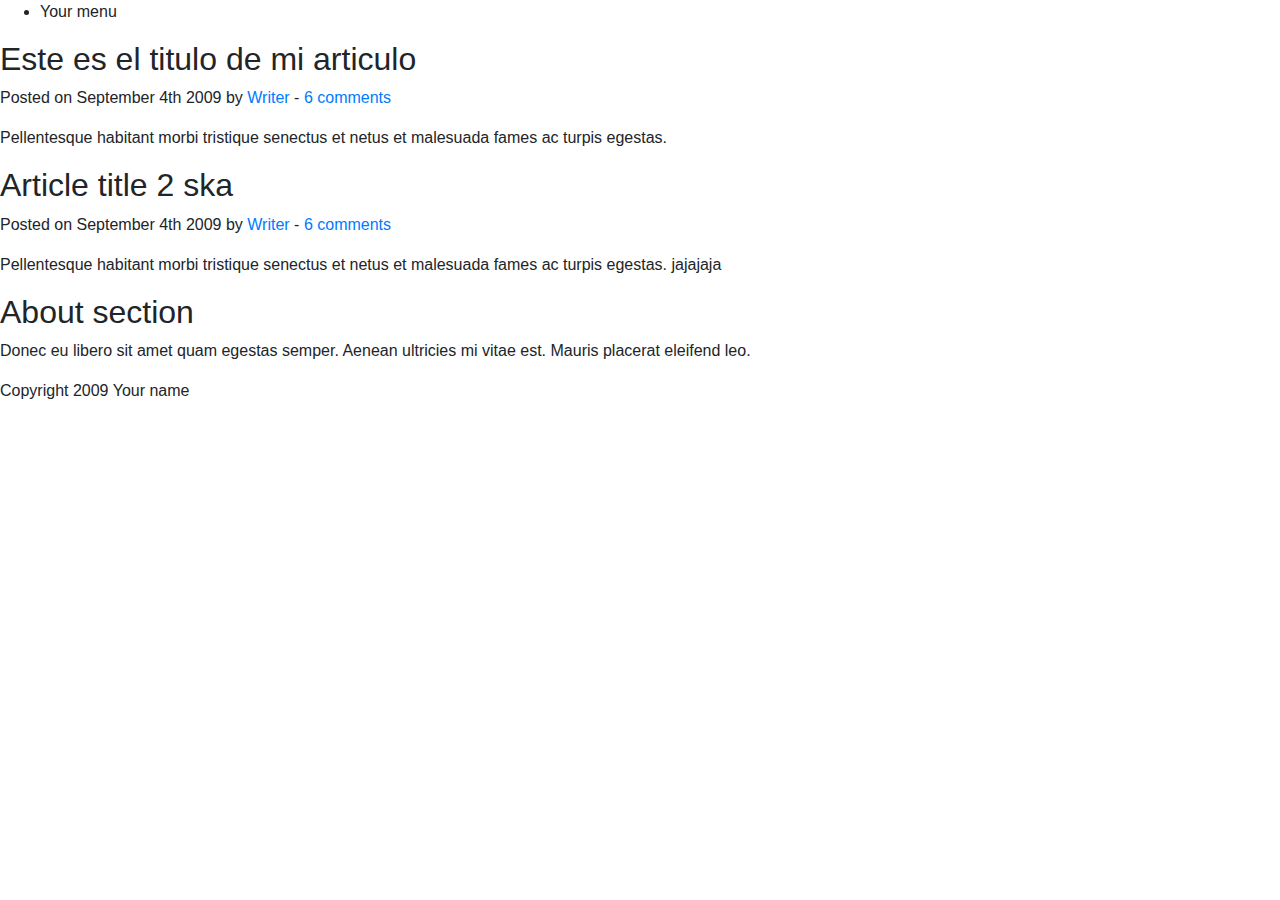
<file: index.html>
<!DOCTYPE HTML>

<html>

<head>
	<meta http-equiv="Content-Type" content="text/html; charset=UTF-8" />
	<link rel="stylesheet" type="text/css" href="https://stackpath.bootstrapcdn.com/bootstrap/4.2.1/css/bootstrap.min.css" media="screen" />
	<title>Your Website</title>
</head>

<body>

	<header>
		<nav>
			<ul>
				<li>Your menu</li>
			</ul>
		</nav>
	</header>

	<section>

		<article>
			<header>
				<h2>Este es el titulo de mi articulo</h2>
				<p>Posted on <time datetime="2009-09-04T16:31:24+02:00">September 4th 2009</time> by <a href="#">Writer</a> - <a href="#comments">6 comments</a></p>
			</header>
			<p>Pellentesque habitant morbi tristique senectus et netus et malesuada fames ac turpis egestas.</p>
		</article>

		<article>
			<header>
				<h2>Article title 2 ska</h2>
				<p>Posted on <time datetime="2009-09-04T16:31:24+02:00">September 4th 2009</time> by <a href="#">Writer</a> - <a href="#comments">6 comments</a></p>
			</header>
			<p>Pellentesque habitant morbi tristique senectus et netus et malesuada fames ac turpis egestas. jajajaja</p>
		</article>

	</section>

	<aside>
		<h2>About section</h2>
		<p>Donec eu libero sit amet quam egestas semper. Aenean ultricies mi vitae est. Mauris placerat eleifend leo.</p>
	</aside>

	<footer>
		<p>Copyright 2009 Your name</p>
	</footer>

</body>

</html>
</file>
